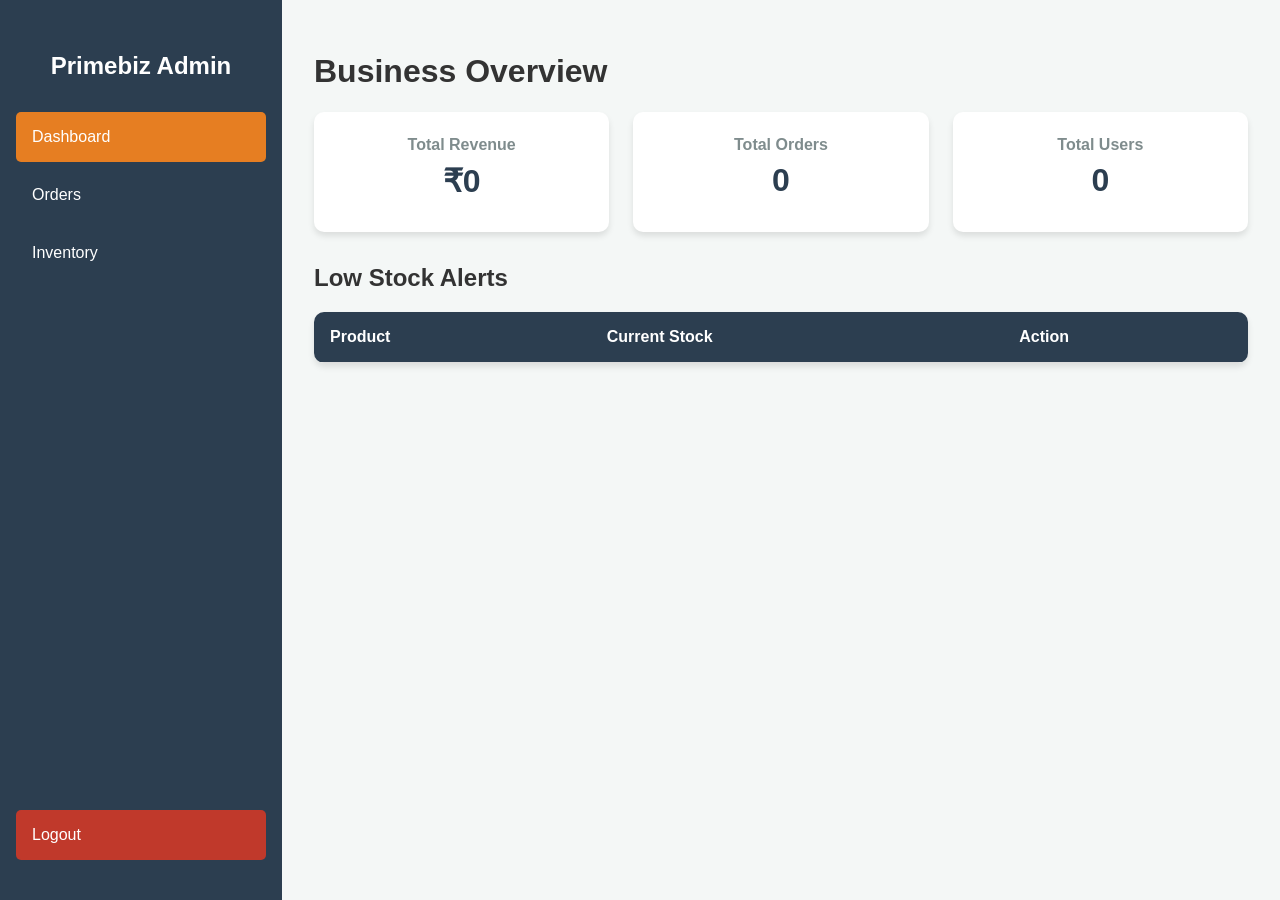
<file: primebiz-frontend/admin.html>
<!DOCTYPE html>
<html lang="en">
<head>
    <meta charset="UTF-8">
    <meta name="viewport" content="width=device-width, initial-scale=1.0">
    <title>Admin Panel - Primebiz</title>
    <link rel="stylesheet" href="css/style.css">
    <style>
        body { display: flex; min-height: 100vh; }
        .admin-sidebar {
            width: 250px;
            background: var(--primary-color);
            color: var(--white);
            padding: 2rem 1rem;
            display: flex;
            flex-direction: column;
        }
        .admin-sidebar h2 { text-align: center; margin-bottom: 2rem; }
        .admin-sidebar a {
            color: var(--white);
            text-decoration: none;
            padding: 1rem;
            margin-bottom: 0.5rem;
            border-radius: 5px;
            transition: background 0.3s;
            cursor: pointer;
        }
        .admin-sidebar a:hover, .admin-sidebar a.active {
            background: var(--secondary-color);
        }
        .admin-main {
            flex: 1;
            padding: 2rem;
            background: var(--bg-color);
        }
        .stats-grid {
            display: grid;
            grid-template-columns: repeat(auto-fit, minmax(200px, 1fr));
            gap: 1.5rem;
            margin-bottom: 2rem;
        }
        .stat-card {
            background: var(--white);
            padding: 1.5rem;
            border-radius: 10px;
            box-shadow: 0 4px 6px rgba(0,0,0,0.1);
            text-align: center;
        }
        .stat-card h3 { margin: 0; color: var(--gray); font-size: 1rem; }
        .stat-card .value { font-size: 2rem; font-weight: bold; color: var(--primary-color); margin: 0.5rem 0; }
        
        .admin-table {
            width: 100%;
            border-collapse: collapse;
            background: var(--white);
            border-radius: 10px;
            overflow: hidden;
            box-shadow: 0 4px 6px rgba(0,0,0,0.1);
        }
        .admin-table th, .admin-table td {
            padding: 1rem;
            text-align: left;
            border-bottom: 1px solid #ddd;
        }
        .admin-table th { background: var(--primary-color); color: var(--white); }
        .status-badge {
            padding: 0.25rem 0.5rem;
            border-radius: 4px;
            font-size: 0.8rem;
            font-weight: bold;
        }
        .status-paid { background: #d4edda; color: #155724; }
        .status-pending { background: #fff3cd; color: #856404; }
    </style>
</head>
<body>
    <div class="admin-sidebar">
        <h2>Primebiz Admin</h2>
        <a id="nav-dash" class="active" onclick="showView('dash')">Dashboard</a>
        <a id="nav-orders" onclick="showView('orders')">Orders</a>
        <a id="nav-inv" onclick="showView('inventory')">Inventory</a>
        <a href="index.html" style="margin-top: auto; background: #c0392b;">Logout</a>
    </div>

    <div class="admin-main">
        <!-- Dashboard View -->
        <div id="view-dash" class="admin-view">
            <h1>Business Overview</h1>
            <div class="stats-grid">
                <div class="stat-card">
                    <h3>Total Revenue</h3>
                    <div class="value" id="stat-revenue">₹0</div>
                </div>
                <div class="stat-card">
                    <h3>Total Orders</h3>
                    <div class="value" id="stat-orders">0</div>
                </div>
                <div class="stat-card">
                    <h3>Total Users</h3>
                    <div class="value" id="stat-users">0</div>
                </div>
            </div>
            
            <h2>Low Stock Alerts</h2>
            <table class="admin-table">
                <thead>
                    <tr>
                        <th>Product</th>
                        <th>Current Stock</th>
                        <th>Action</th>
                    </tr>
                </thead>
                <tbody id="low-stock-list"></tbody>
            </table>
        </div>

        <!-- Orders View -->
        <div id="view-orders" class="admin-view" style="display:none">
            <h1>Order Management</h1>
            <table class="admin-table">
                <thead>
                    <tr>
                        <th>Order ID</th>
                        <th>Customer</th>
                        <th>Amount</th>
                        <th>Status</th>
                        <th>Action</th>
                    </tr>
                </thead>
                <tbody id="orders-list"></tbody>
            </table>
        </div>

        <!-- Inventory View -->
        <div id="view-inventory" class="admin-view" style="display:none">
            <h1>Inventory Management</h1>
            <table class="admin-table">
                <thead>
                    <tr>
                        <th>Product</th>
                        <th>SKU</th>
                        <th>Stock</th>
                        <th>Action</th>
                    </tr>
                </thead>
                <tbody id="inventory-list"></tbody>
            </table>
        </div>
    </div>

    <script src="js/api.js"></script>
    <script>
        async function showView(view) {
            document.querySelectorAll('.admin-view').forEach(v => v.style.display = 'none');
            document.querySelectorAll('.admin-sidebar a').forEach(a => a.classList.remove('active'));
            
            document.getElementById('view-' + view).style.display = 'block';
            document.getElementById('nav-' + view).classList.add('active');

            if (view === 'dash') loadDashboard();
            if (view === 'orders') loadOrders();
            if (view === 'inventory') loadInventory();
        }

        async function loadDashboard() {
            try {
                const stats = await ApiClient.getAdminStats();
                document.getElementById('stat-revenue').textContent = `₹${stats.totalRevenue}`;
                document.getElementById('stat-orders').textContent = stats.totalOrders;
                document.getElementById('stat-users').textContent = stats.totalUsers;

                const stockList = document.getElementById('low-stock-list');
                stockList.innerHTML = stats.lowStockAlerts.map(p => `
                    <tr>
                        <td>${p.name}</td>
                        <td>${p.stock}</td>
                        <td><button class="btn btn-primary" onclick="restock(${p.id})">Restock</button></td>
                    </tr>
                `).join('');
            } catch (e) {
                console.error('Stats load failed', e);
            }
        }

        async function loadOrders() {
            // Mocked list for demo
            const orders = [
                {id: 101, customer: 'Arun', amount: 1200, status: 'PAID'},
                {id: 102, customer: 'Priya', amount: 800, status: 'PENDING'},
            ];
            const list = document.getElementById('orders-list');
            list.innerHTML = orders.map(o => `
                <tr>
                    <td>#${o.id}</td>
                    <td>${o.customer}</td>
                    <td>₹${o.amount}</td>
                    <td><span class="status-badge status-${o.status.toLowerCase()}">${o.status}</span></td>
                    <td><button class="btn btn-secondary" onclick="updateStatus(${o.id})">Update</button></td>
                </tr>
            `).join('');
        }

        async function loadInventory() {
            const products = await ApiClient.getProducts();
            const list = document.getElementById('inventory-list');
            list.innerHTML = products.map(p => `
                <tr>
                    <td>${p.name}</td>
                    <td>PB-${p.id}</td>
                    <td>${p.stock || 10}</td>
                    <td><button class="btn btn-secondary" onclick="updateStock(${p.id})">Edit</button></td>
                </tr>
            `).join('');
        }

        function restock(id) { alert('Restock request sent for product ' + id); }
        function updateStatus(id) { alert('Updating status for order ' + id); }
        function updateStock(id) { alert('Updating stock for product ' + id); }

        window.onload = () => showView('dash');
    </script>
</body>
</html>
</file>
<file: primebiz-frontend/css/style.css>
:root {
    --primary-color: #2c3e50;
    --secondary-color: #e67e22;
    --accent-color: #27ae60;
    --bg-color: #f4f7f6;
    --text-color: #333;
    --white: #ffffff;
    --gray: #7f8c8d;
}

body {
    font-family: 'Segoe UI', Tahoma, Geneva, Verdana, sans-serif;
    margin: 0;
    padding: 0;
    background-color: var(--bg-color);
    color: var(--text-color);
}

header {
    background-color: var(--primary-color);
    color: var(--white);
    padding: 1rem 2rem;
    display: flex;
    justify-content: space-between;
    align-items: center;
    position: sticky;
    top: 0;
    z-index: 1000;
}

.logo {
    font-size: 1.5rem;
    font-weight: bold;
    text-decoration: none;
    color: var(--white);
}

nav a {
    color: var(--white);
    text-decoration: none;
    margin-left: 1.5rem;
    transition: color 0.3s;
}

nav a:hover {
    color: var(--secondary-color);
}

.container {
    max-width: 1200px;
    margin: 2rem auto;
    padding: 0 1rem;
}

.hero {
    background: linear-gradient(rgba(0,0,0,0.5), rgba(0,0,0,0.5)), url('../assets/hero-bg.jpg');
    background-size: cover;
    background-position: center;
    height: 400px;
    display: flex;
    flex-direction: column;
    justify-content: center;
    align-items: center;
    color: var(--white);
    text-align: center;
    border-radius: 10px;
    margin-bottom: 2rem;
}

.hero h1 {
    font-size: 3rem;
    margin-bottom: 1rem;
}

.btn {
    padding: 0.75rem 1.5rem;
    border: none;
    border-radius: 5px;
    cursor: pointer;
    font-weight: bold;
    text-decoration: none;
    display: inline-block;
    transition: opacity 0.3s;
}

.btn-primary {
    background-color: var(--secondary-color);
    color: var(--white);
}

.btn-secondary {
    background-color: var(--primary-color);
    color: var(--white);
}

.product-grid {
    display: grid;
    grid-template-columns: repeat(auto-fill, minmax(250px, 1fr));
    gap: 2rem;
}

.product-card {
    background: var(--white);
    border-radius: 8px;
    padding: 1rem;
    box-shadow: 0 4px 6px rgba(0,0,0,0.1);
    text-align: center;
    transition: transform 0.3s;
}

.product-card:hover {
    transform: translateY(-5px);
}

.product-card img {
    max-width: 100%;
    height: 200px;
    object-fit: cover;
    border-radius: 5px;
}

.product-card h3 {
    margin: 1rem 0 0.5rem;
}

.price {
    color: var(--accent-color);
    font-weight: bold;
    font-size: 1.2rem;
    margin-bottom: 1rem;
}

.lang-switcher {
    background: var(--white);
    color: var(--primary-color);
    border: 1px solid var(--white);
    padding: 0.3rem 0.6rem;
    border-radius: 4px;
    cursor: pointer;
}

footer {
    background-color: var(--primary-color);
    color: var(--white);
    text-align: center;
    padding: 2rem 0;
    margin-top: 3rem;
}
</file>
